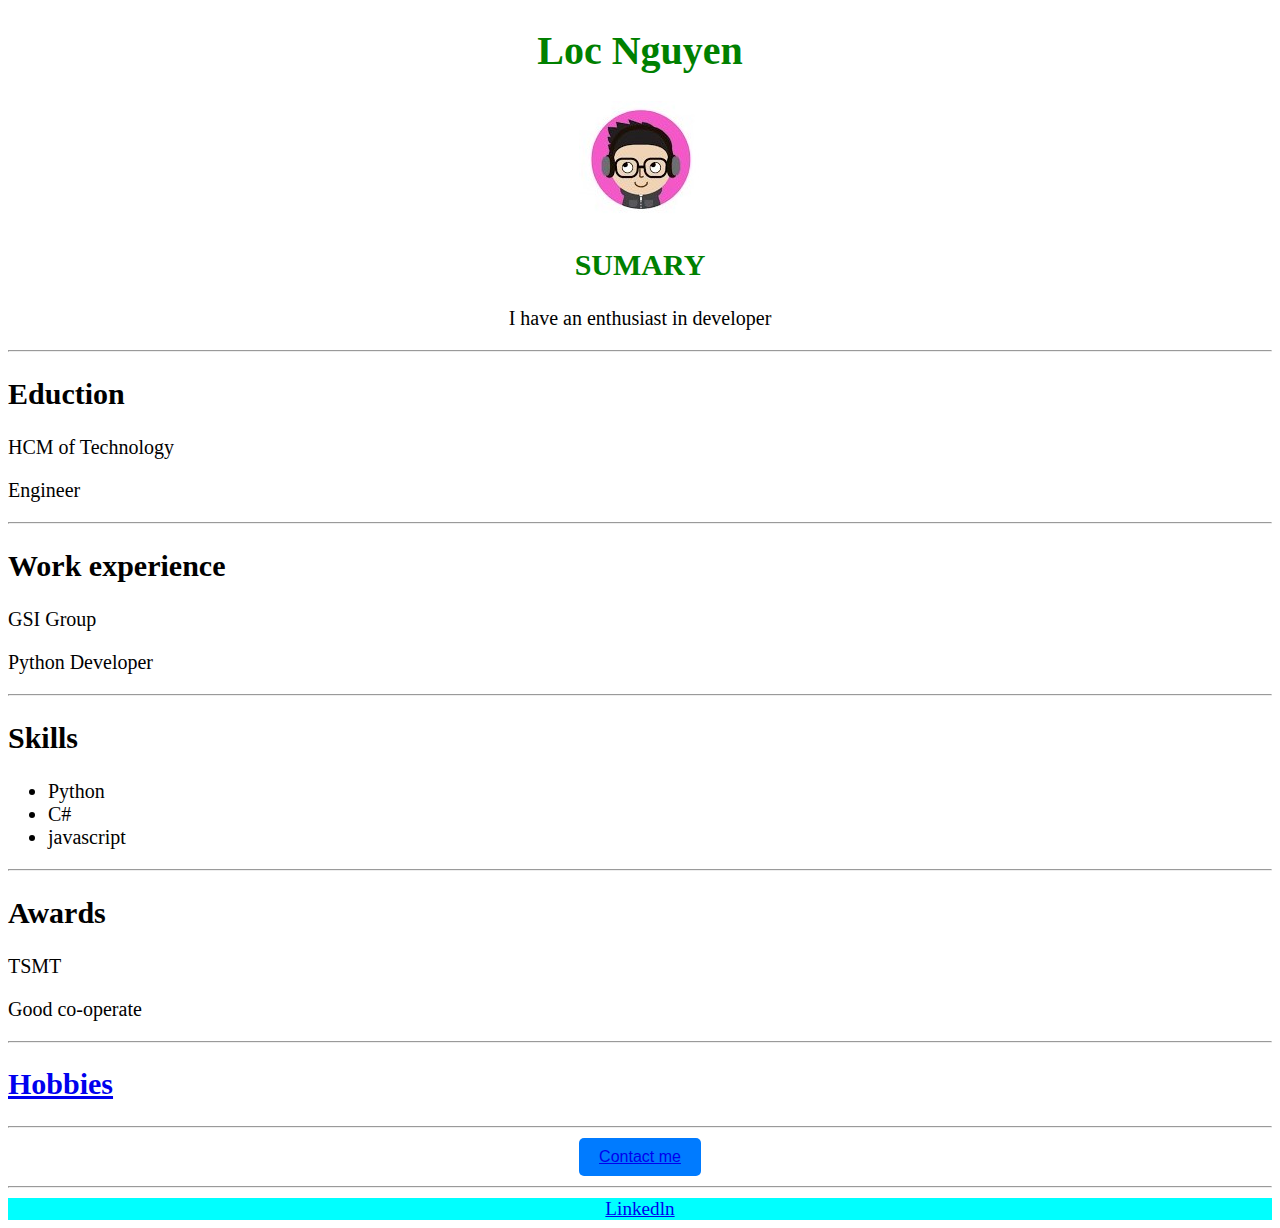
<file: index.html>
<!DOCTYPE html>
<html lang="en">

<head>
    <meta charset="UTF-8">
    <title>My resume</title>
    <link rel="stylesheet" href="style.css">
</head>

<body>
    <div class="box1">
        <h1>Loc Nguyen</h1>
        <img src="./assert/image/dev.jpg" alt="dev photo">
        <h2>Sumary</h2>
        <p>I have an enthusiast in developer</p>
    </div>
    <hr />
    <h2>Eduction</h2>
    <p>HCM of Technology</p>
    <p>Engineer</p>
    <hr />
    <h2>Work experience</h2>
    <p>GSI Group</p>
    <p>Python Developer</p>
    <hr />
    <h2>Skills</h2>
    <ul>
        <li>Python</li>
        <li>C#</li>
        <li>javascript</li>
    </ul>
    <hr />
    <h2>Awards</h2>
    <p>TSMT</p>
    <p>Good co-operate</p>
    <hr />
    <h2><a href="./public/hobbies.html">Hobbies</a></h2>
    <hr />
    <div class="center_button">
        <button id="1000"><a href="./public/contact.html">Contact me</a></button>
    </div>
    <hr />
    <div class="contact">
        <a href="https://www.linkedin.com/in/loc-nguyen-dinh-a0b80525b/">Linkedln</a>
    </div>

</body>

</html>
</file>
<file: style.css>
.box1{
    text-align: center;
    width: 50%;
    margin-left: 25%;
    background-color: white;
}
h1{
    color: green;
}

.box1 h2{
    text-transform: uppercase;
    color: green;
    font-family: 'Times New Roman', Times, serif;
}
.contact{
    background-color: aqua;
    text-align: center;
    font-size: 1.2rem;
    
}
div button {
    padding: 10px 20px;
    font-size: 16px;
    background-color: #007bff;
    border: none;
    border-radius: 5px;
    transition: background-color 0.3s;
}

.center_button{
    display: flex;
    justify-content: center;
    align-items: center;
    font-size: 1.2rem;
}

body{
    font-size: 20px;
}
</file>
